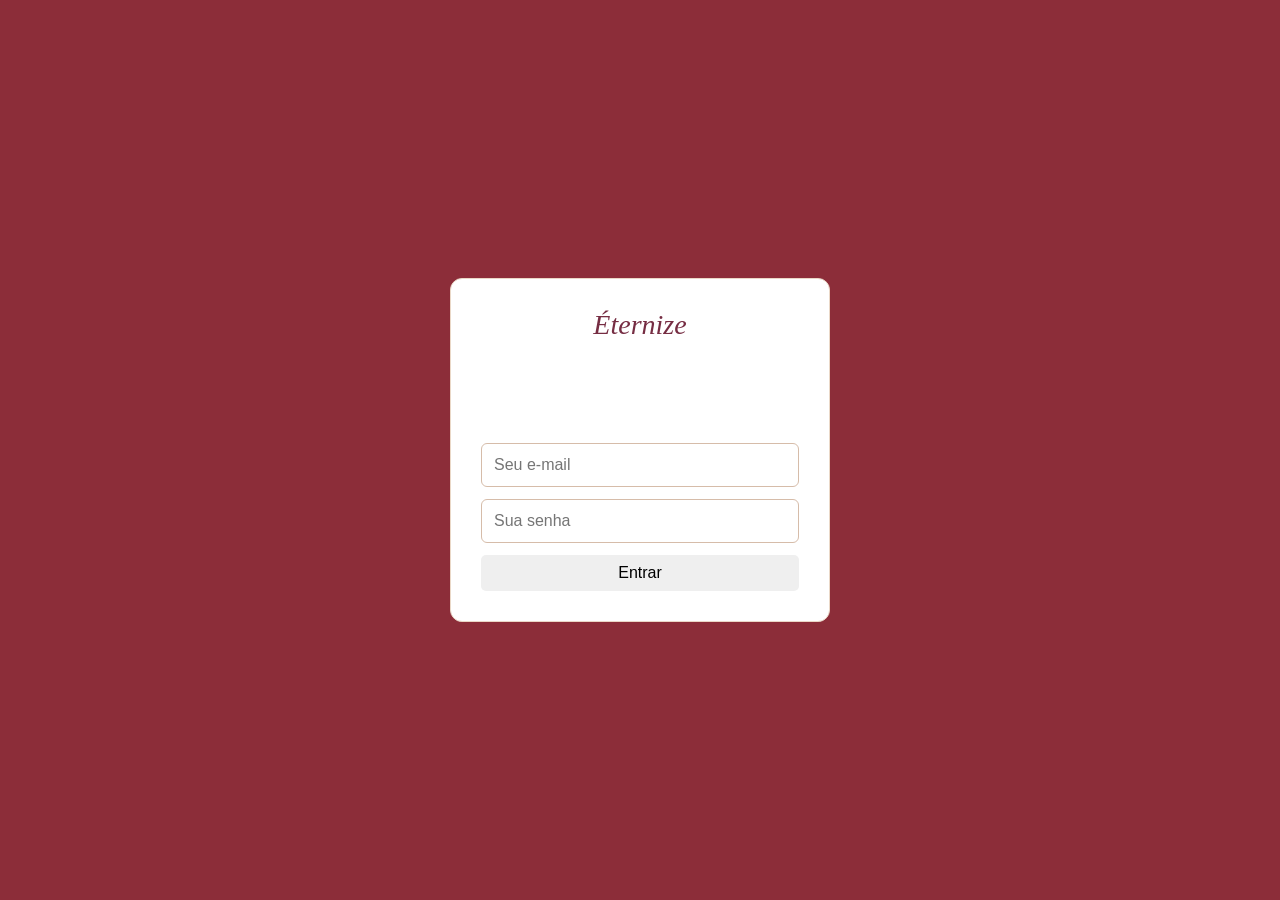
<file: index.html>
<!DOCTYPE html>
<html lang="pt-BR">
<head>
  <meta charset="UTF-8">
  <meta name="viewport" content="width=device-width, initial-scale=1.0">
  <title>Éternize | Entrar</title>
  <link rel="stylesheet" href="style.css">
</head>
<body>
  <form class="login" onsubmit="entrar(event)">
    <a class="logo" href="index.html">Éternize</a>
    <h2>Controle de acesso</h2>
    <p>Entre para ver nossos presentes.</p>

    <input id="email" type="email"
      placeholder="Seu e-mail" required>

    <input id="senha" type="password"
      placeholder="Sua senha" required>

    <button type="submit">Entrar</button>
  </form>

  <script src="script.js"></script>
</body>
</html>
</file>
<file: style.css>
* { box-sizing: border-box; }
body { margin: 0; background: #8c2d39; color: #fff; font-family: Arial, sans-serif; }
button, input { font: inherit; }
button { border: 0; border-radius: 5px; padding: 9px 12px; cursor: pointer; }
header { display: flex; align-items: center; gap: 16px; padding: 10px 18px; margin: 14px auto; width: 94%; background: #f0d1a8; color: #382329; }
.logo { color: #382329; font: italic 28px Georgia, serif; text-decoration: none; }
header input { flex: 1; max-width: 430px; padding: 8px; border: 0; }
main { width: 94%; margin: auto; }
.banner { display: flex; align-items: center; justify-content: space-between; gap: 18px; padding: 18px; background: #f7e9d8; color: #6c2936; text-align: center; }
.banner h1 { font: italic 34px Georgia, serif; }
.banner img { width: 44%; height: 205px; object-fit: cover; }
.banner button, .banner a { display: inline-block; padding: 8px 15px; border-radius: 20px; background: #8c2d39; color: white; text-decoration: none; }
.cupom { width: 180px; margin: 18px 0; padding: 8px; background: #f0d1a8; text-align: center; }
.cupom img { display: block; width: 100%; max-height: 210px; object-fit: contain; }
.cupom button { margin-top: 8px; background: #8c2d39; color: white; }
.produtos { display: grid; grid-template-columns: repeat(4, minmax(0, 1fr)); gap: 15px; }
.produto { min-width: 0; padding: 8px; text-align: center; }
.produto img { width: 100%; height: 120px; object-fit: contain; background: white; }
.produto h3 { min-height: 40px; font-size: 17px; font-weight: normal; }
.produto p { font-size: 18px; }
.produto button { width: 100%; background: #f0d1a8; color: #55242d; font-size: 12px; }
.favorito { background: transparent; color: #f0d1a8; }
.janela { display: none; position: fixed; inset: 0; z-index: 5; align-items: center; justify-content: center; padding: 15px; background: #0009; }
.caixa { width: 100%; max-width: 420px; max-height: 80vh; overflow: auto; padding: 22px; background: #fff8ef; color: #45232c; border-radius: 8px; }
.fechar { float: right; background: #8c2d39; color: white; }
footer { margin-top: 25px; padding: 20px; text-align: center; background: #f0d1a8; color: #45232c; }

.login-page { min-height: 100vh; display: grid; place-items: center; padding: 25px; }
.login-card { width: min(900px, 100%); min-height: 565px; display: grid; grid-template-columns: 1fr 1fr; background: white; color: #222; }
.login-form { display: flex; flex-direction: column; align-items: center; justify-content: center; padding: 35px; }
.login-form h1 { font: 34px Georgia, serif; }
.login-form form { width: 100%; max-width: 255px; display: flex; flex-direction: column; gap: 12px; align-items: center; }
.login-form input { width: 100%; padding: 8px; border: 0; background: #ddd; text-align: center; }
.login-form button { width: 55%; margin-top: 22px; border-radius: 22px; background: #990d0d; color: white; }
.login-photo { width: 100%; height: 100%; object-fit: cover; }
@media (max-width: 850px) { .produtos { grid-template-columns: repeat(2, minmax(0, 1fr)); } .cupom { width: 190px; } }
@media (max-width: 600px) { header { flex-wrap: wrap; } header input { flex-basis: 100%; max-width: none; } .banner { flex-direction: column; } .banner img { width: 100%; } .banner h1 { font-size: 27px; } .produtos { grid-template-columns: repeat(2, minmax(0, 1fr)); } .login-card { grid-template-columns: 1fr; } .login-photo { height: 260px; grid-row: 1; } .login-form { min-height: 360px; } }

 body {
      min-height: 100vh;
      display: grid;
      place-items: center;
      padding: 20px;
    }

    .login {
      width: 100%;
      max-width: 380px;
      padding: 30px;
      background: white;
      border: 1px solid #ead8c7;
      border-radius: 12px;
      text-align: center;
    }

    .login input {
      display: block;
      width: 100%;
      padding: 12px;
      margin: 12px 0;
      border: 1px solid #d6bca9;
      border-radius: 6px;
      box-sizing: border-box;
    }

    .login button {
      width: 100%;
    }

    .login a {
      color: #762d43;
    }
</file>
